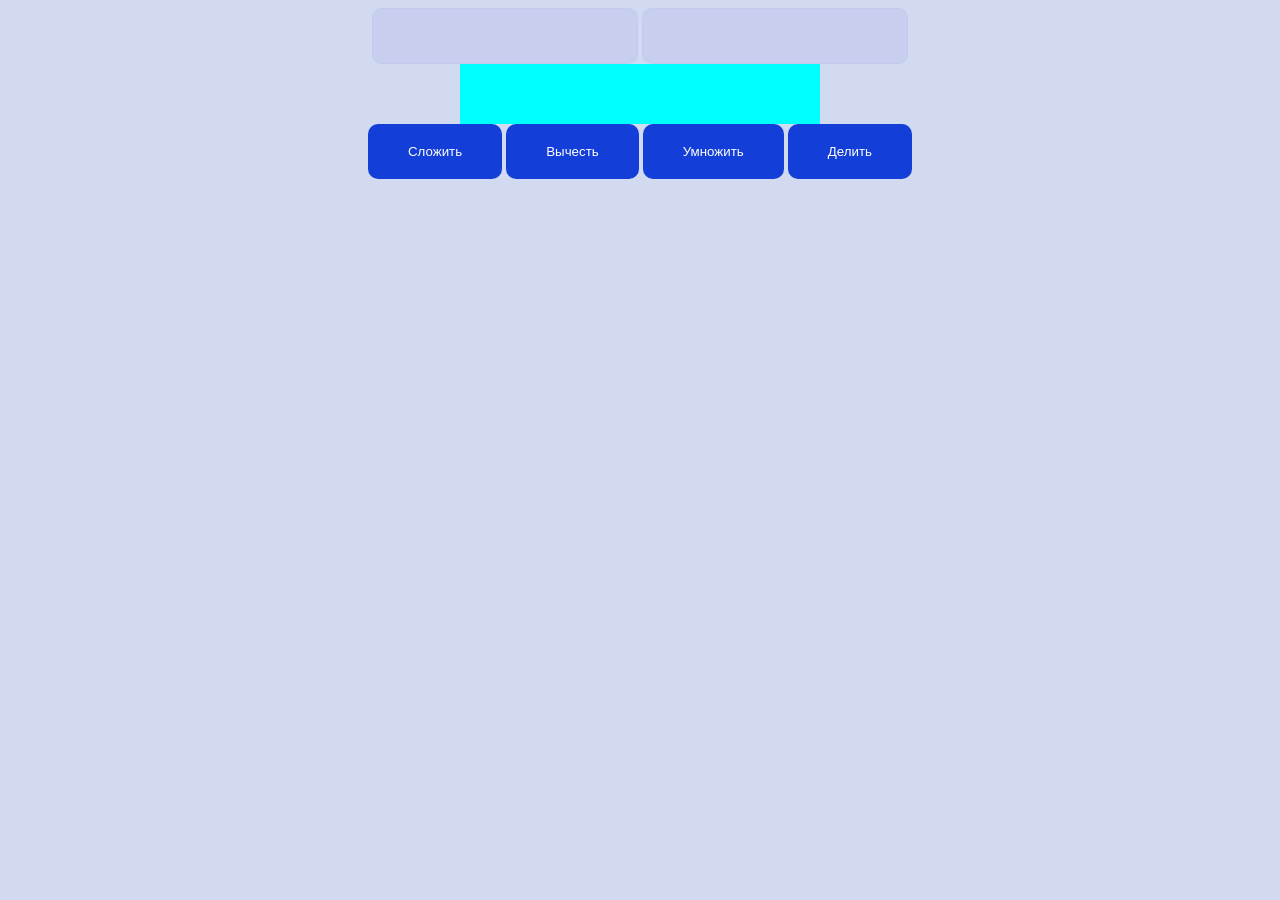
<file: 17-calc/index.html>
<!DOCTYPE html>
<html lang="en">

<head>
	<meta charset="UTF-8">
	<meta name="viewport" content="width=device-width, initial-scale=1.0">
	<title>DOM</title>
	<link rel="stylesheet" href="./styles.css">
</head>

<body>
	<div class="container-input">
		<input class="input-value1">
		<input class="input-value2">
		<div class="panel-result"></div>
	</div>
	<button class="button button-addition">Сложить</button>
	<button class="button button-subtraction">Вычесть</button>
	<button class="button button-multiply">Умножить</button>
	<button class="button button-division">Делить</button>
	<div></div>
	<script src="./app.js"></script>
</body>

</html>
</file>
<file: 17-calc/styles.css>
body {
    transition: background-color 0.3s ease, color 0.3s ease;
    background-color: #d1daf1;
    text-align: center
}
input {
    box-sizing: border-box;
    padding: 15px 16px;
    color: #133ed7;
    border: 1px solid rgba(60, 98, 192, 0.05);
    border-radius: 10px;
    background: rgba(51, 23, 189, 0.05);
    height: 56px;
    font-size: 18px;
    line-height: 21px;
    outline: none;
    box-shadow: none;
}
.button {
    display: inline-flex;
    align-items: center;
    justify-content: center;
    box-sizing: border-box;
    cursor: pointer;
    transition: all .2s;
    text-align: center;
    border-radius: 10px;
    background: #133ed7;
    color: white;
    border: none;
    padding: 20px 40px;
}

.button:hover {
    background-color: #36c5e5;
}
.panel-result {
	font-size: 20px;
	max-width: 300px;
	margin: 0 auto;
	padding: 30px;
	background-color: aqua;
}
</file>
